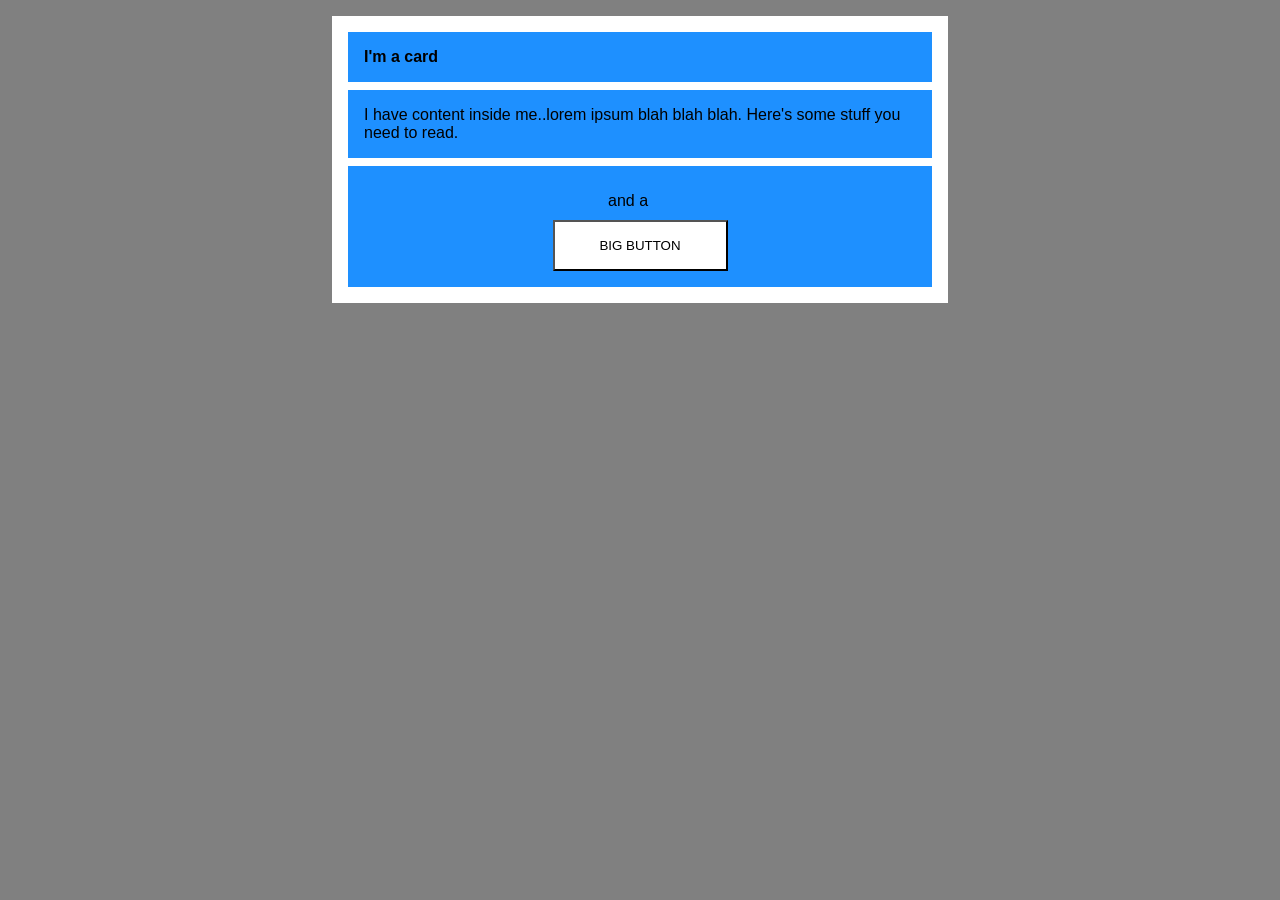
<file: foundations/block-and-inline/02-margin-and-padding-2/index.html>
<!DOCTYPE html>
<html lang="en">
  <head>
    <meta charset="UTF-8">
    <meta http-equiv="X-UA-Compatible" content="IE=edge">
    <meta name="viewport" content="width=device-width, initial-scale=1.0">
    <title>Margin and Padding exercise 2</title>
    <link rel="stylesheet" href="style.css">
  </head>
  <body>
    <div class="card">
      <h1 class="title">I'm a card</h1>
      <div class="content">I have content inside me..lorem ipsum blah blah blah. Here's some stuff you need to read.</div>
      <div class="button-container"><p>and a</p><button>BIG BUTTON</button></div>
    </div>
  </body>
</html>
</file>
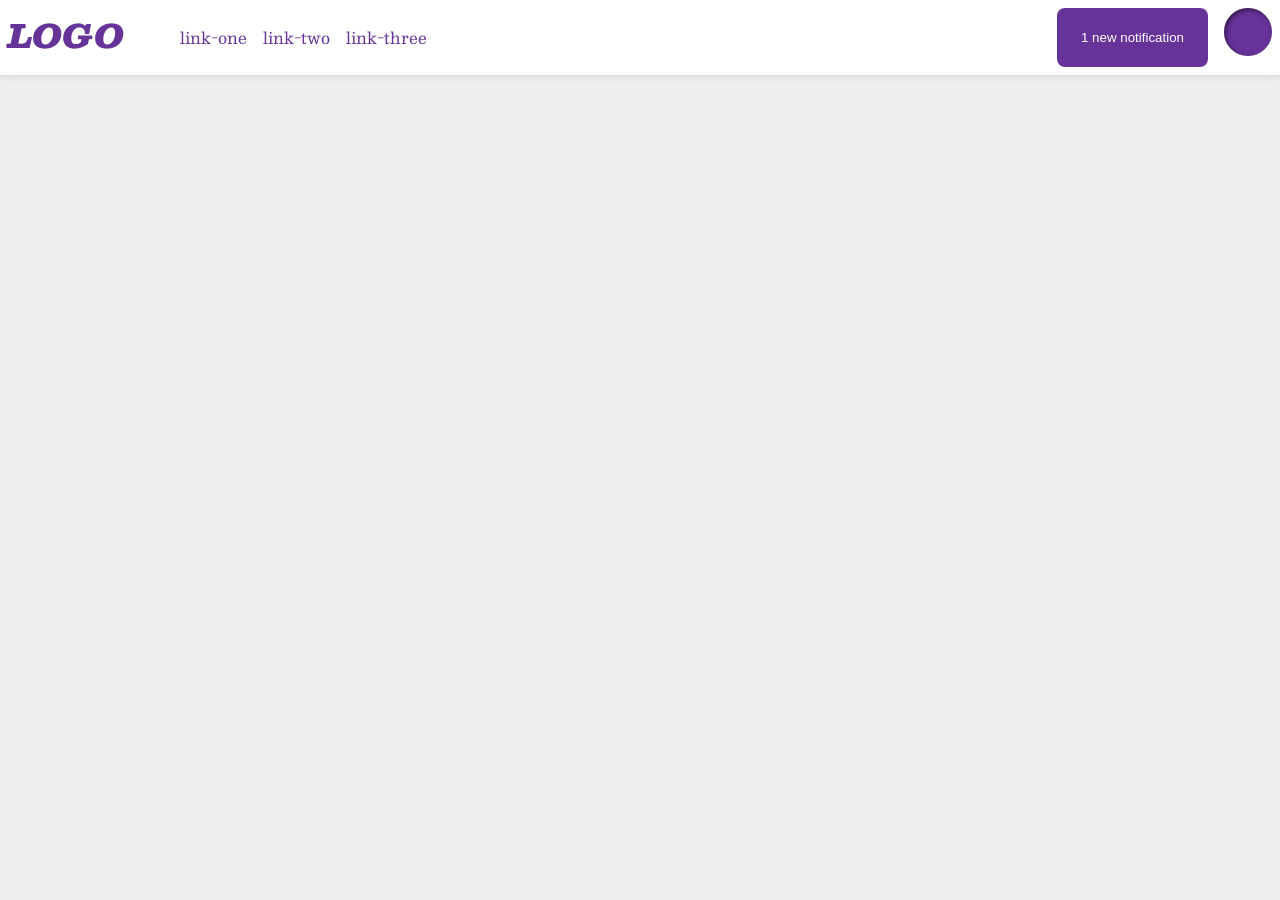
<file: foundations/flex/03-flex-header-2/index.html>
<!DOCTYPE html>
<html lang="en">
  <head>
    <meta charset="UTF-8">
    <meta http-equiv="X-UA-Compatible" content="IE=edge">
    <meta name="viewport" content="width=device-width, initial-scale=1.0">
    <title>Flex Header 2</title>
    <link rel="stylesheet" href="style.css">
  </head>
  <body>
    <div class="header">
      <div class="logo">
        LOGO
      </div>
      <ul class="links">
        <li><a href="https://google.com">link-one</a></li>
        <li><a href="https://google.com">link-two</a></li>
        <li><a href="https://google.com">link-three</a></li>
      </ul>
      
      <button class="notifications">
        1 new notification
      </button>
      <div class="profile-image"></div>
    </div>
  </body>
</html>
</file>
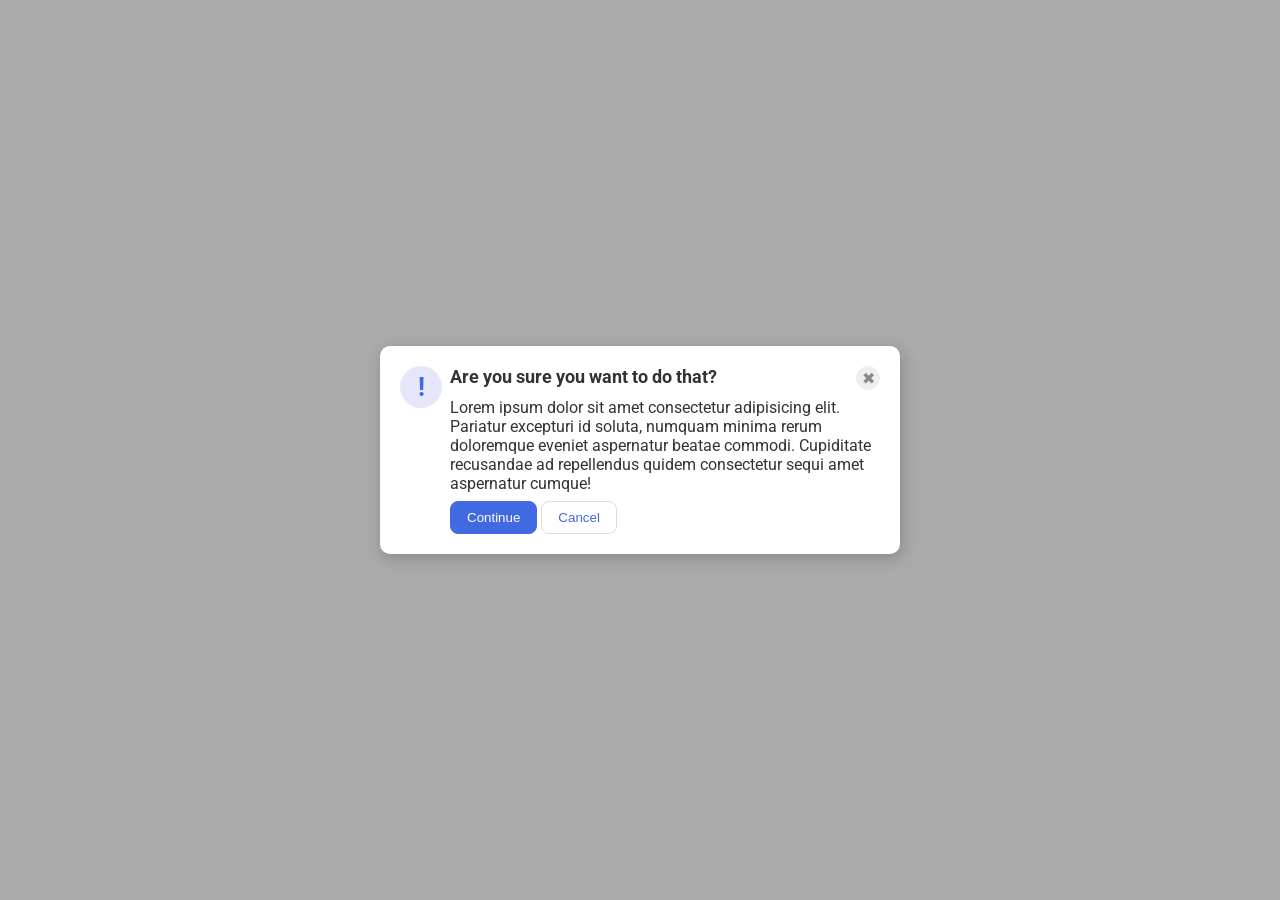
<file: foundations/flex/05-flex-modal/index.html>
<!DOCTYPE html>
<html lang="en">
  <head>
    <meta charset="UTF-8">
    <meta http-equiv="X-UA-Compatible" content="IE=edge">
    <meta name="viewport" content="width=device-width, initial-scale=1.0">
    <link rel="stylesheet" href="style.css">
    <title>Modal</title>
  </head>
  <body>
    <div class="modal">
      <div class="icon">!</div>
      <div class="content">
        <div class="top-row">
          <div class="header">Are you sure you want to do that?</div>
          <button class="close-button">✖</button>
        </div>
      
        <div class="text">Lorem ipsum dolor sit amet consectetur adipisicing elit. Pariatur excepturi id soluta, numquam minima rerum doloremque eveniet aspernatur beatae commodi. Cupiditate recusandae ad repellendus quidem consectetur sequi amet aspernatur cumque!</div>
        <button class="continue">Continue</button>
        <button class="cancel">Cancel</button>
      </div>
      
    </div>
  </body>
</html>
</file>
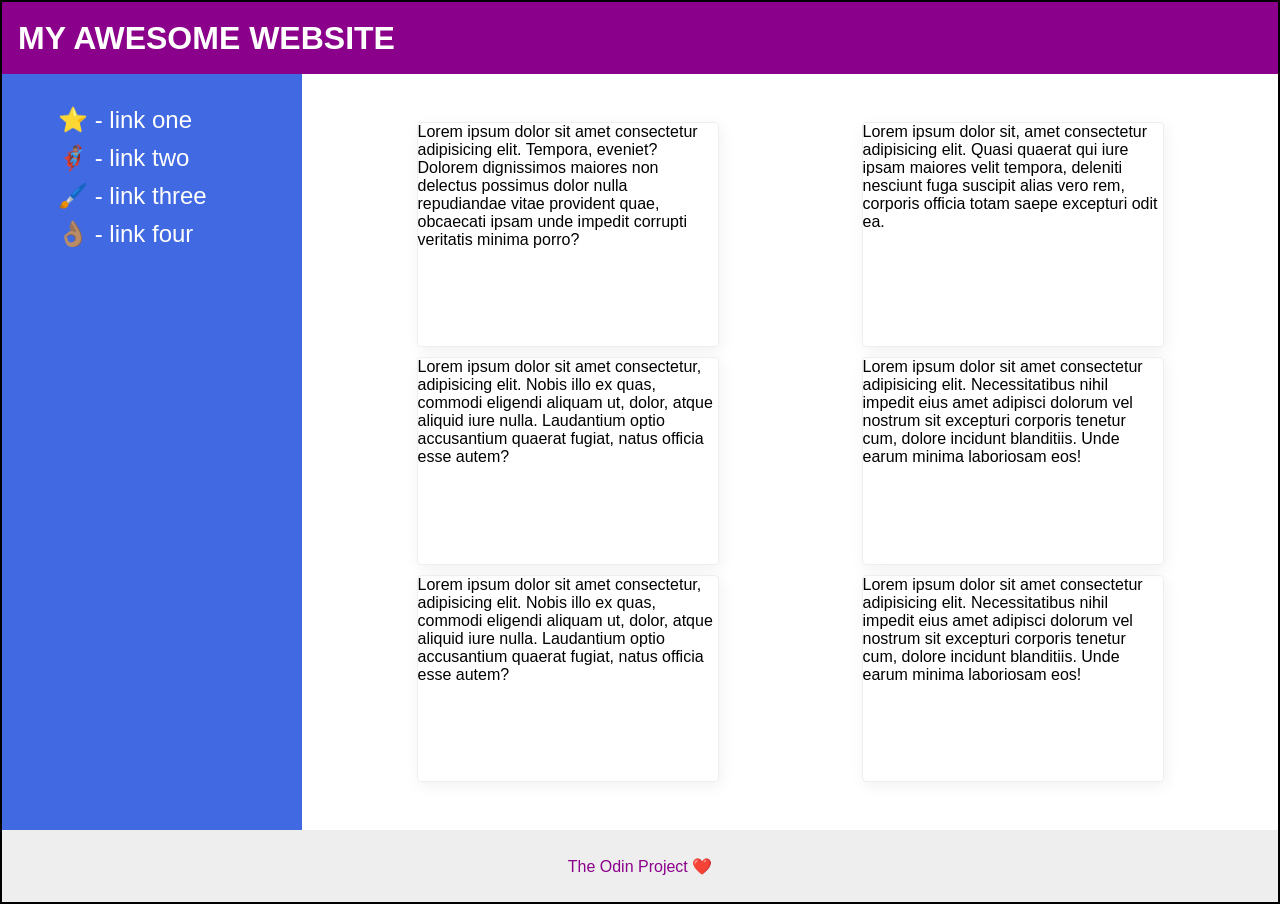
<file: foundations/flex/07-flex-layout-2/index.html>
<!DOCTYPE html>
<html lang="en">
  <head>
    <meta charset="UTF-8">
    <meta http-equiv="X-UA-Compatible" content="IE=edge">
    <meta name="viewport" content="width=device-width, initial-scale=1.0">
    <title>The Holy Grail</title>
    <link rel="stylesheet" href="style.css">
  </head>
  <body>
    <div class="header">
      <h1>MY AWESOME WEBSITE</h1>
    </div>
    <div class="main">
      <div class="sidebar">
        <ul>
          <li><a href="#">⭐ - link one</a></li>
          <li><a href="#">🦸🏽‍♂️ - link two</a></li>
          <li><a href="#">🖌️ - link three</a></li>
          <li><a href="#">👌🏽 - link four</a></li>
        </ul>
      </div>
      <div class="content">
        <div class="card">Lorem ipsum dolor sit amet consectetur adipisicing elit. Tempora, eveniet? Dolorem dignissimos maiores non delectus possimus dolor nulla repudiandae vitae provident quae, obcaecati ipsam unde impedit corrupti veritatis minima porro?</div>
        <div class="card">Lorem ipsum dolor sit, amet consectetur adipisicing elit. Quasi quaerat qui iure ipsam maiores velit tempora, deleniti nesciunt fuga suscipit alias vero rem, corporis officia totam saepe excepturi odit ea.</div>
        <div class="card">Lorem ipsum dolor sit amet consectetur, adipisicing elit. Nobis illo ex quas, commodi eligendi aliquam ut, dolor, atque aliquid iure nulla. Laudantium optio accusantium quaerat fugiat, natus officia esse autem?</div>
        <div class="card">Lorem ipsum dolor sit amet consectetur adipisicing elit. Necessitatibus nihil impedit eius amet adipisci dolorum vel nostrum sit excepturi corporis tenetur cum, dolore incidunt blanditiis. Unde earum minima laboriosam eos!</div>
        <div class="card">Lorem ipsum dolor sit amet consectetur, adipisicing elit. Nobis illo ex quas, commodi eligendi aliquam ut, dolor, atque aliquid iure nulla. Laudantium optio accusantium quaerat fugiat, natus officia esse autem?</div>
        <div class="card">Lorem ipsum dolor sit amet consectetur adipisicing elit. Necessitatibus nihil impedit eius amet adipisci dolorum vel nostrum sit excepturi corporis tenetur cum, dolore incidunt blanditiis. Unde earum minima laboriosam eos!</div>
      </div>
    </div>
    <div class="footer">
      <p>The Odin Project ❤️</p>
    </div>
  </body>
</html>
</file>
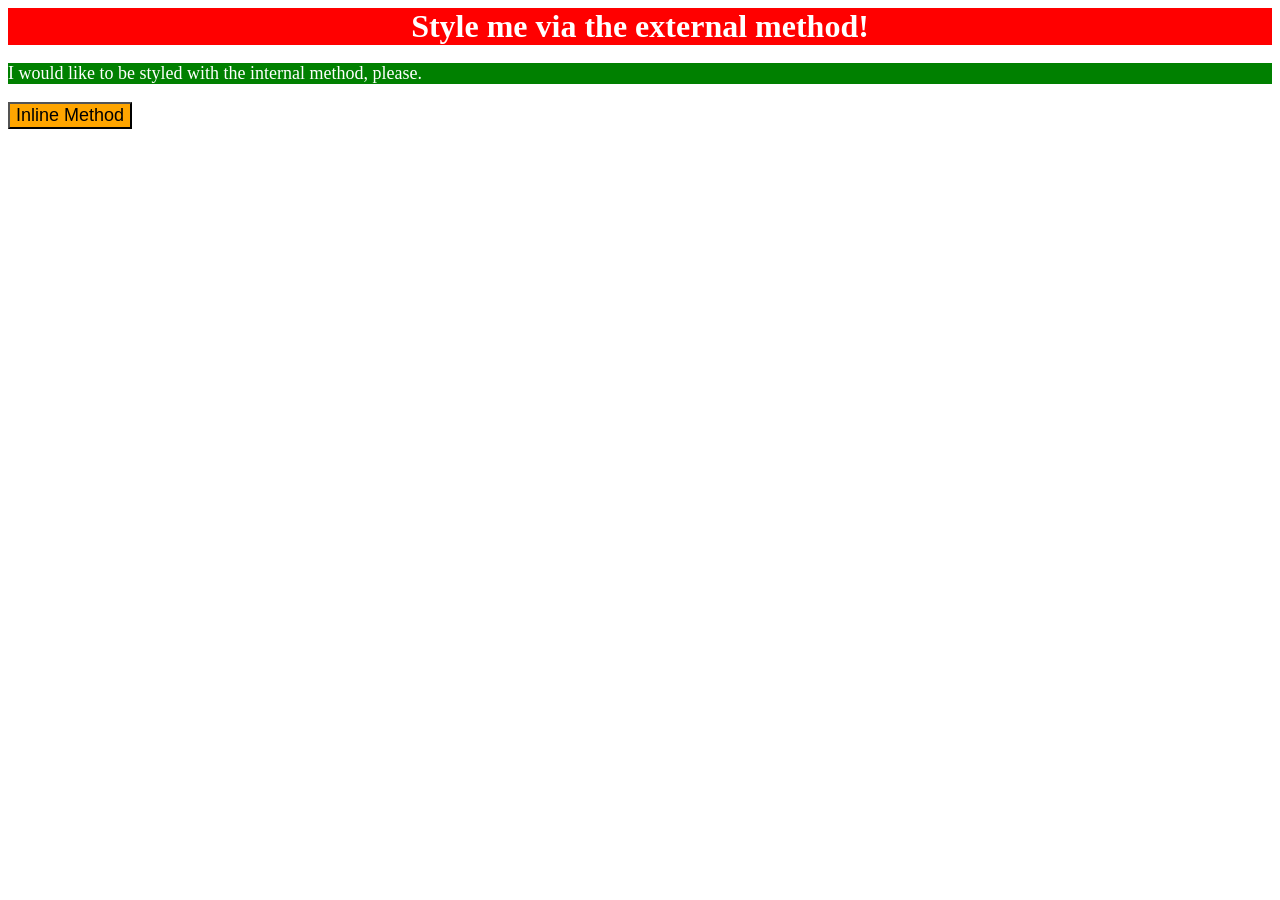
<file: foundations/intro-to-css/01-css-methods/index.html>
<!DOCTYPE html>
<html lang="en">
  <head>
    <meta charset="UTF-8">
    <meta http-equiv="X-UA-Compatible" content="IE=edge">
    <meta name="viewport" content="width=device-width, initial-scale=1.0">
    <title>Methods for Adding CSS</title>
    <link rel="stylesheet" href="styles.css">
    <style>
      p{
        background-color: green;
        color: white;
        font-size: 18px;
      }
    </style>
  </head>
  <body>
    <div>Style me via the external method!</div>
    <p>I would like to be styled with the internal method, please.</p>
    <button style="background-color: orange; font-size: 18px;">Inline Method</button>
  </body>
</html>
</file>
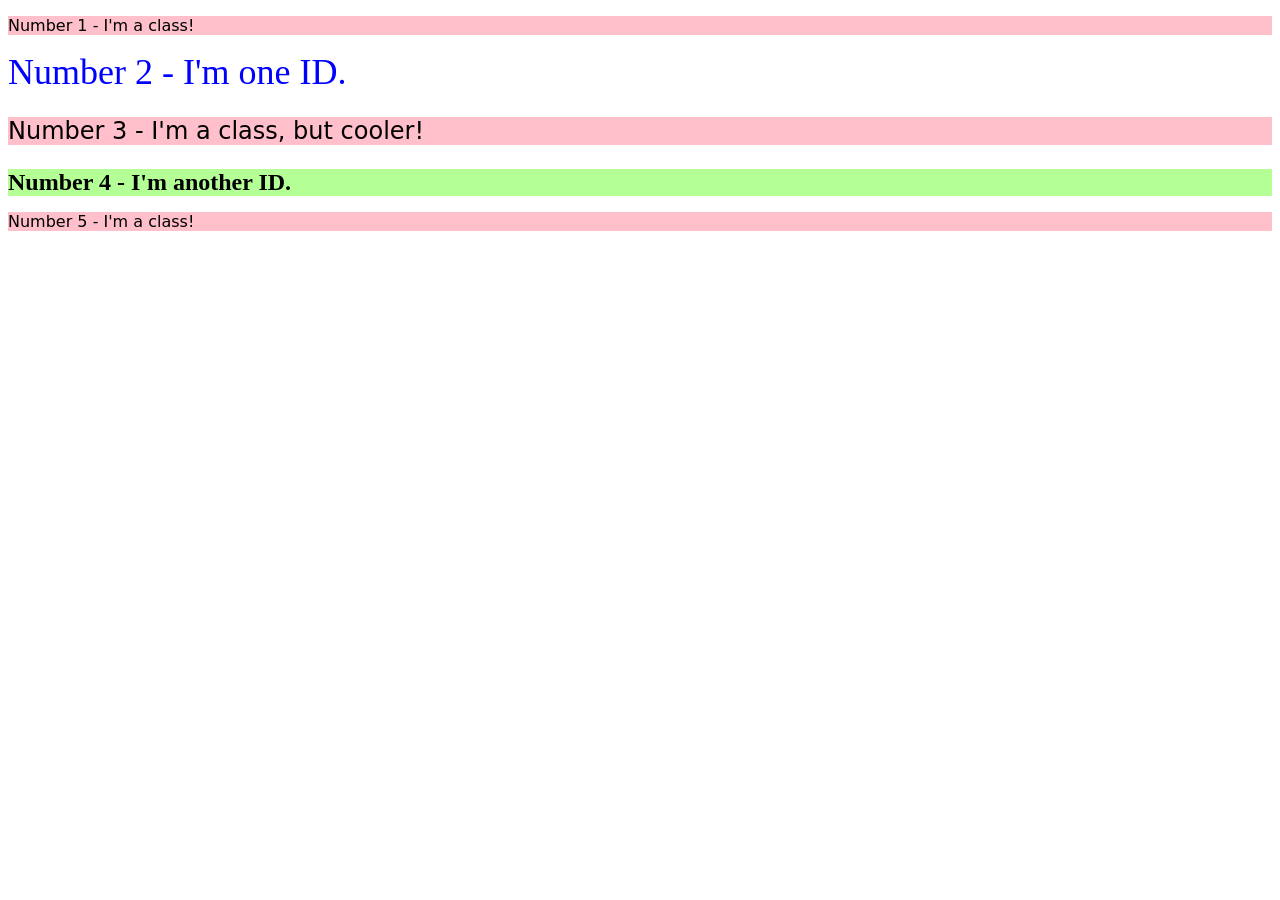
<file: foundations/intro-to-css/02-class-id-selectors/index.html>
<!DOCTYPE html>
<html lang="en">
  <head>
    <meta charset="UTF-8">
    <meta http-equiv="X-UA-Compatible" content="IE=edge">
    <meta name="viewport" content="width=device-width, initial-scale=1.0">
    <title>Class and ID Selectors</title>
    <link rel="stylesheet" href="style.css">
  </head>
  <body>
    <p class="odd" id="n1">Number 1 - I'm a class!</p>
    <div id="n2">Number 2 - I'm one ID.</div>
    <p class="odd" id="n3">Number 3 - I'm a class, but cooler!</p>
    <div id="n4">Number 4 - I'm another ID.</div>
    <p class="odd" id="n5">Number 5 - I'm a class!</p>
  </body>
</html>
</file>
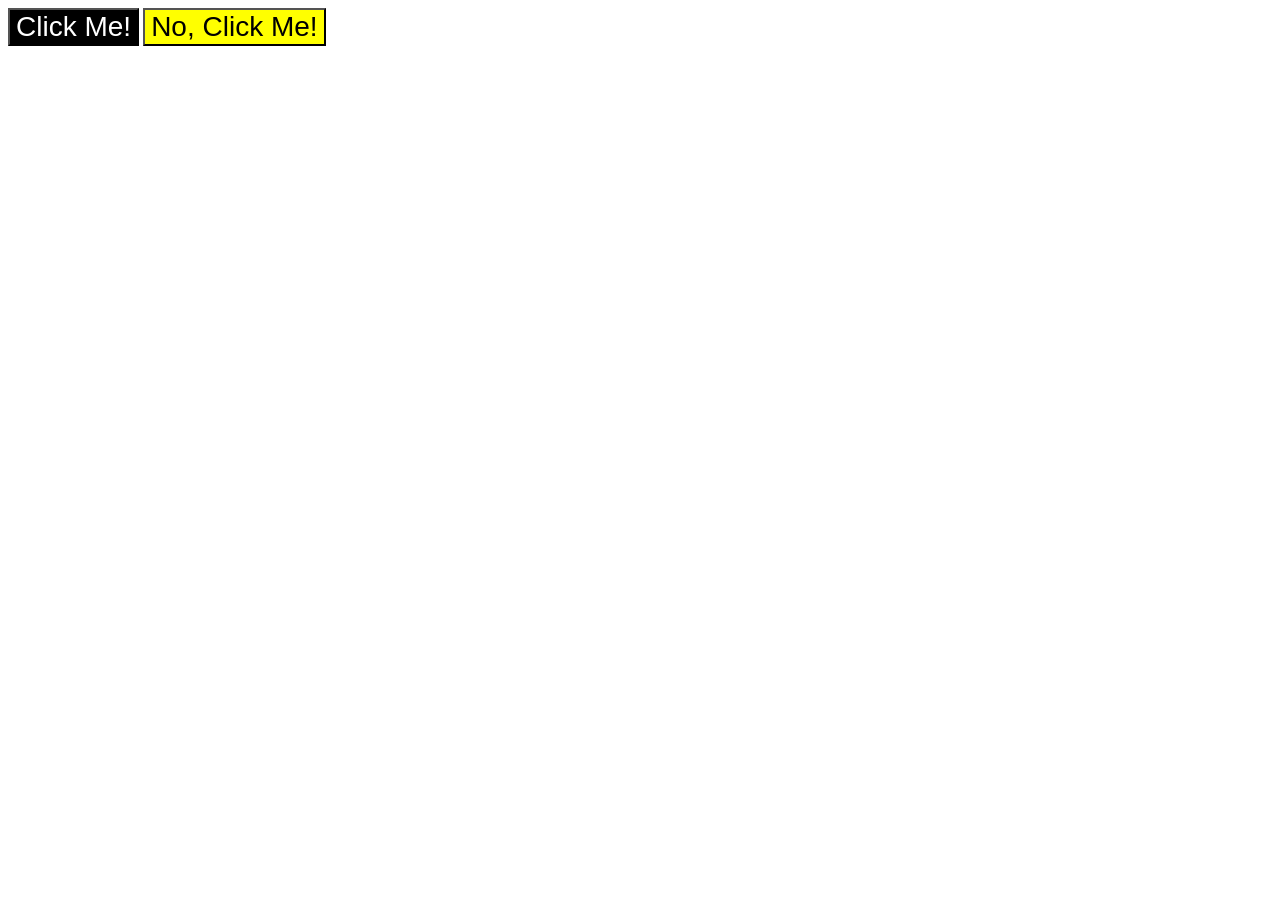
<file: foundations/intro-to-css/03-grouping-selectors/index.html>
<!DOCTYPE html>
<html lang="en">
  <head>
    <meta charset="UTF-8">
    <meta http-equiv="X-UA-Compatible" content="IE=edge">
    <meta name="viewport" content="width=device-width, initial-scale=1.0">
    <title>Grouping Selectors</title>
    <link rel="stylesheet" href="style.css">
  </head>
  <body>
    <button id="first">Click Me!</button>
    <button id="second">No, Click Me!</button>
  </body>
</html>
</file>
<file: foundations/block-and-inline/02-margin-and-padding-2/style.css>
body {
  background: gray;
  font-family: sans-serif;
  font-size: 16px;
}

.card {
  width: 600px;
  background: white;
  margin: 16px auto;
  padding: 8px;
}

.title,
.content,
.button-container {
  background: dodgerblue;
  margin: 8px;
  padding: 16px;
  font-size: 16px;
}

p{
  margin: 10px auto;
  width: 64px
}

button {
  display: block;
  background: white;
  margin: auto;
  padding: 16px;
  width: 175px
}
</file>
<file: foundations/flex/03-flex-header-2/style.css>
/* this is some magical font-importing.  
you'll learn about it later. */
@import url('https://fonts.googleapis.com/css2?family=Besley:ital,wght@0,400;1,900&display=swap');

body {
  margin: 0;
  background: #eee;
  font-family: Besley, serif;
}

.header {
  background: white;
  border-bottom: 1px solid #ddd;
  box-shadow: 0 0 8px rgba(0,0,0,.1);
  display: flex;
  padding: 8px;
  gap: 16px;
  justify-content: space-between;
}

.profile-image {
  background: rebeccapurple;
  box-shadow: inset 2px 2px 4px rgba(0,0,0,.5);
  border-radius: 50%;
  width: 48px;
  height: 48px;
}

.logo {
  color: rebeccapurple;
  font-size: 32px;
  font-weight: 900;
  font-style: italic;
}

button {
  border: none;
  border-radius: 8px;
  background: rebeccapurple;
  color: white;
  padding: 8px 24px;
  margin-left: auto;
}

a {
  /* this removes the line under our links */
  text-decoration: none;
  color: rebeccapurple;
}

ul {
  list-style-type: none;
  display: flex;
  gap: 16px;
}
</file>
<file: foundations/flex/05-flex-modal/style.css>
@import url('https://fonts.googleapis.com/css2?family=Roboto:wght@400;700&display=swap');

html, body {
  height: 100%;
}

body {
  font-family: Roboto, sans-serif;
  margin: 0;
  background: #aaa;
  color: #333;
  /* I'll give you this one for free lol */
  display: flex;
  align-items: center;
  justify-content: center;
}

.modal {
  background: white;
  width: 480px;
  border-radius: 10px;
  box-shadow: 2px 4px 16px rgba(0,0,0,.2);
  display: flex;
  padding: 20px;
  gap: 8px;
}

.top-row{
  display: flex;
  justify-content: space-between;
}

.header{
  font-weight: bold;
  font-size: 18px;
}

.text{
  margin: 8px 0;
}

.icon {
  color: royalblue;
  font-size: 26px;
  font-weight: 700;
  background: lavender;
  width: 42px;
  height: 42px;
  border-radius: 50%;
  display: flex;
  align-items: center;
  justify-content: center;
  flex-shrink: 0;
}

.close-button {
  background: #eee;
  border-radius: 50%;
  color: #888;
  font-weight: 400;
  font-size: 16px;
  height: 24px;
  width: 24px;
  display: flex;
  align-items: center;
  justify-content: center;
  border: 1px solid #eee;
  padding: 0;
}

button {
  cursor: pointer;
  padding: 8px 16px;
  border-radius: 8px;
}

button.continue {
  background: royalblue;
  border: 1px solid royalblue;
  color: white;
}

button.cancel {
  background: white;
  border: 1px solid #ddd;
  color: royalblue;
}
</file>
<file: foundations/flex/07-flex-layout-2/style.css>
body {
  font-family: -apple-system, BlinkMacSystemFont, 'Segoe UI', Roboto, Oxygen, Ubuntu, Cantarell, 'Open Sans', 'Helvetica Neue', sans-serif;
  margin: 0;
  min-height: 100vh;
  display: flex;
  border: 2px solid black;
  flex-direction: column;
}

.main{
  display: flex;
  flex-grow: 1;
}

.content{
  display: flex;
  flex-wrap: wrap;
  justify-content: space-around;
  gap: 10px;
  padding: 48px;
}



ul{
  list-style-type: none;

}

li{
  margin-bottom: 10px;
}

a{
  text-decoration: none;
  color: white;
  font-size: 24px;
}

.header {
  height: 72px;
  background: darkmagenta;
  color: white;
  display: flex;
  align-items: center;
  padding-left: 16px;
}

h1{
  font-size: 32px;
  font-weight: 900;
}

.footer {
  height: 72px;
  background: #eee;
  color: darkmagenta;
  display: flex;
  align-items: center;
  justify-content: center;
}

.sidebar {
  width: 300px;
  background: royalblue;
  box-sizing: border-box;
  flex-shrink: 0;
  padding: 16px;
}

.card {
  border: 1px solid #eee;
  box-shadow: 2px 4px 16px rgba(0,0,0,.06);
  border-radius: 4px;
  width: 300px;
}
</file>
<file: foundations/intro-to-css/01-css-methods/styles.css>
div{
    background-color: red;
    color: white;
    font-size: 32px;
    text-align: center;
    font-weight: bold;
}
</file>
<file: foundations/intro-to-css/02-class-id-selectors/style.css>
.odd{
    background-color: pink;
    font-family: Verdana, DejaVu Sans, sans-serif;
}

#n2{
    color: blue;
    font-size: 36px;
}

#n3{
    font-size: 24px;
}

#n4{
    background-color: #b4ff96;
    font-size: 24px;
    font-weight: bold;
}
</file>
<file: foundations/intro-to-css/03-grouping-selectors/style.css>
#first{
    background-color: black;
    color: white;
}

#second{
    background-color: yellow;
}

button{
    font-size: 28px;
    font-family: Helvetica, Times New Roman, sans-serif;
}
</file>
